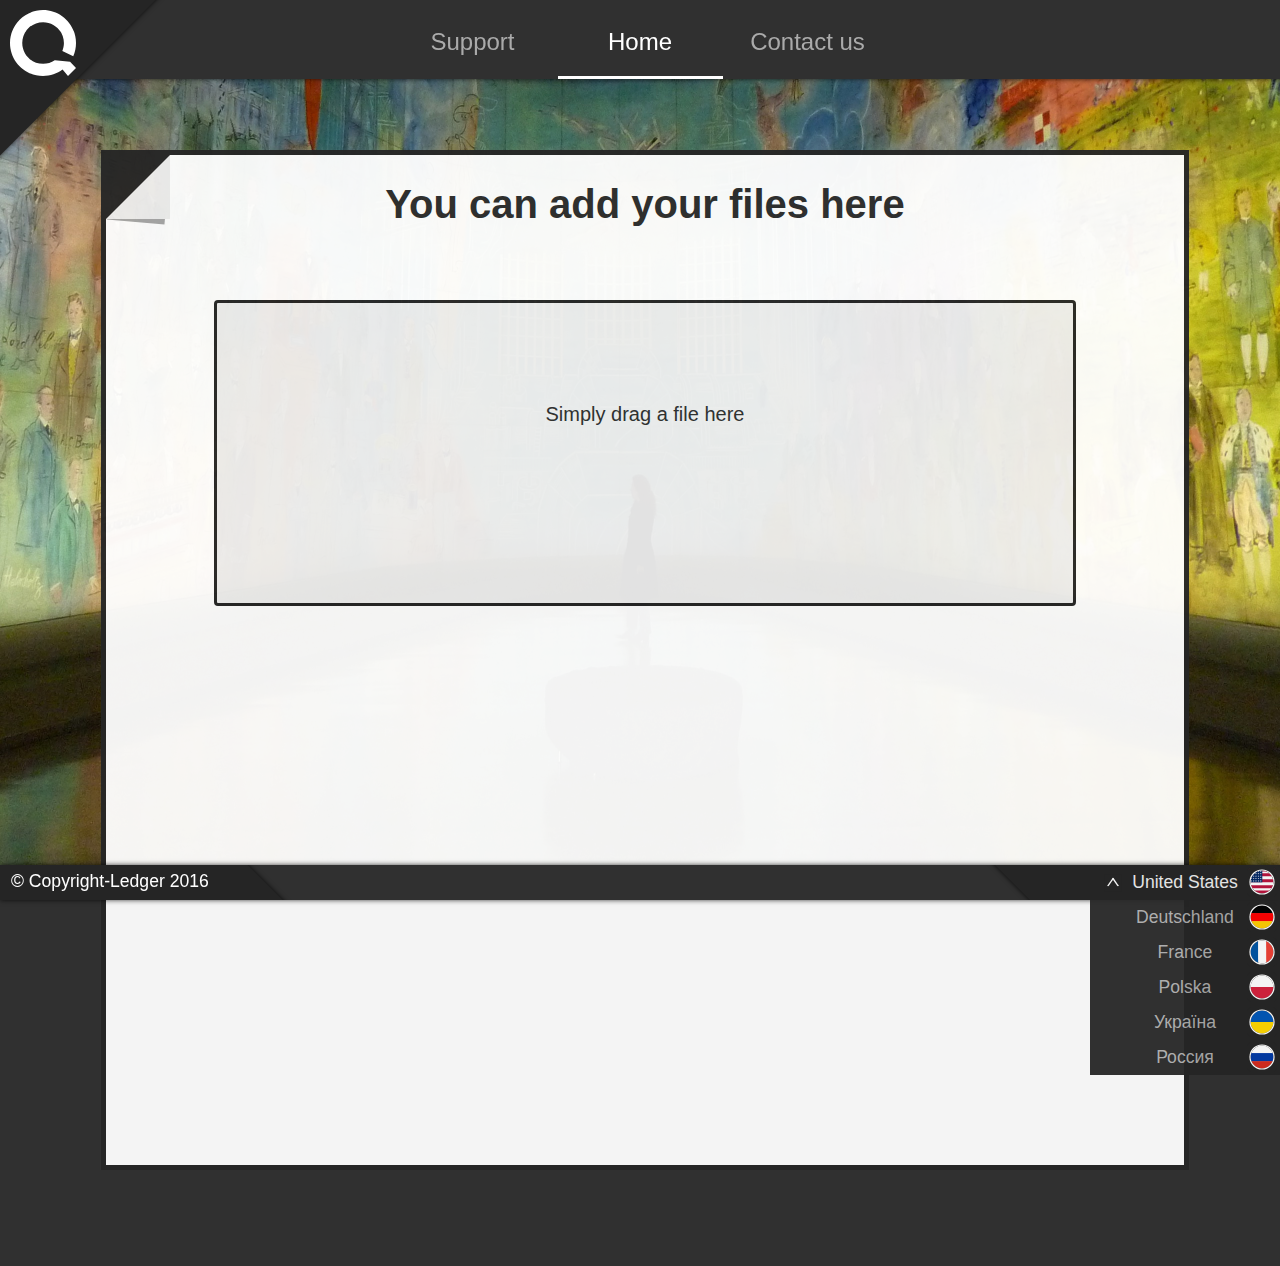
<file: Copyright Ledger/index.html>
<!DOCTYPE html>
<html lang="en">
<head>
    <meta charset="UTF-8">
    <title>Copyright-Ledger</title>
    <script src="js/sha512.min.js"></script>
    <script src="js/base64.js"></script>
    <script src="js/jquery-1.10.2.min.js"></script>
    
    <link rel="stylesheet" href="Style/style.css" type="text/css"/>
</head>
<body>
    <div id="container">
        <div id="header">
            <div class="triangle" id="logo_triangle"></div>
            
            <img src="images/Logo.svg" id="logo_img">
            
            <div id="doc">
                <div id="page_links">
                    <div class="link" id="support" tabindex="0">Support</div>
                    <div class="link" id="home" tabindex="0">Home</div>
                    <div class="link" id="contact" tabindex="0">Contact us</div>
                    
                    <div id="select_line"></div>
                </div>
            </div>
        </div>
        <div id="page_container">
             <div class="block">
                 <div id="support_list">
                     <div class="page">
                        <div id="corner">
                            <div id="triangle_shadow"></div>
                        </div>
                        <h1><center>This is help page</center></h1>
                        <center>We will use this font for text</center>
                    </div>
                </div>

                <div id="home_list">
                     <div class="page">
                         <div id="corner">
                             <div id="triangle_shadow"></div>
                         </div>

                        <h1><center>You can add your files here</center></h1>
                        <br><br>
                        <div id="download-sector">
                            <div id="download-tag">Simply drag a file here</div>
                            <input id="input" type="file" name="uploadfile" onchange="this.form.submit()">
                        </div>
                    </div>
                </div>

                <div id="contact_list">
                     <div class="page">
                         <div id="corner">
                             <div id="triangle_shadow"></div>
                         </div>

                        <h1><center>This is a contact page</center></h1>
                        <center>We will use this font for text</center>
                    </div>
                </div>
            </div>
        </div>
        
        <div id="footer">
            <div class="text">&copy; Copyright-Ledger 2016</div>
            
            <div class="triangle" id="copyright_triangle"></div>
            
            <div class="triangle" id="language_triangle"></div>
        </div>
        
        <div id="language_doc">
            <img src="images/arrow.svg" id="arrow">
            
            <div class="country_blok" id="country_USA">
                <div class="country">United States</div>
                <img src="images/USA-flag.svg" class="flag">
            </div>
            
            <div class="country_blok" id="country_Ger">
                <div class="country">Deutschland</div>
                <img src="images/Germany-flag.svg" class="flag">
            </div>
            
            <div class="country_blok" id="country_Fr">
                <div class="country">France</div>
                <img src="images/Franch-flag.svg" class="flag">
            </div>
            
            <div class="country_blok" id="country_Pol">
                <div class="country">Polska</div>
                <img src="images/Poland-flag.svg" class="flag">
            </div>
            
            <div class="country_blok" id="country_Ukr">
                <div class="country">Україна</div>
                <img src="images/Ukraine-flag.svg" class="flag">
            </div>
            
            <div class="country_blok" id="country_Rus">
                <div class="country">Россия</div>
                <img src="images/Russia-flag.svg" class="flag">
            </div>
        </div>
    </div>  
    
    <script type="text/javascript">
        $(document).ready( function() {
            
            var position = 2;// выбраный лист
            var language_doc = false;// активность панели языков
            
            var USA_top = 0;
            var Ger_top = 35;
            var Fr_top = 70;
            var Pol_top = 105;
            var Ukr_top = 140;
            var Rus_top = 175;
            
            /**
            * основная функция переключения
            */
            function page_select(id, position) {
                Page_marging_left = (60 - 20*position);
                Line_marging_left = 167.5*(position - 1);
                
                $('.block').animate({ 'marginLeft' : + Page_marging_left + "%" });
                $('#select_line').animate({ 'marginLeft' : + Line_marging_left + "px" });
                $('#support').css({'color' : "#aaaaaa"});
                $('#home').css({'color' : "#aaaaaa"});
                $('#contact').css({'color' : "#aaaaaa"});
                $(id).css({'color' : "#ffffff"});
                $(id).focus();
            }
            
            /**
            * переключение между пунктами меню по нажатию стрелок
            */
            document.onkeydown = function(e) {
                e = e || window.event;
                
                if(e.keyCode == 39 && position == 2) {
                    page_select("#contact", 3);
                    position = 3;
                }
                if(e.keyCode == 39 && position == 1) {
                    page_select("#home", 2);
                    position = 2;
                }
                if(e.keyCode == 37 && position == 2) {
                    page_select("#support", 1);
                    position = 1;
                }
                if(e.keyCode == 37 && position == 3) {
                    page_select("#home", 2);
                    position = 2;
                }
                return true;
            }
            
            /**
            * переключение по нажатию на пункты меню
            */
            $('#support').click(function() {
                page_select("#support", 1);
                position = 1;
            });
            $('#home').click(function() {
                page_select("#home", 2);
                position = 2;
            });
            $('#contact').click(function() {
                page_select("#contact", 3);
                position = 3;
            });
            
            /**
            * выделение и перемещение блока региона
            */
            function Language(id) {
                    $('#country_USA').css({'color' : "#aaaaaa"});
                    $('#country_Ger').css({'color' : "#aaaaaa"});
                    $('#country_Fr').css( {'color' : "#aaaaaa"});
                    $('#country_Pol').css({'color' : "#aaaaaa"});
                    $('#country_Ukr').css({'color' : "#aaaaaa"});
                    $('#country_Rus').css({'color' : "#aaaaaa"});
                
                if(id > USA_top) {
                    USA_top = USA_top + 35;
                } else if(id == USA_top) {
                    USA_top = 0;
                    $('#country_USA').css({'color' : "#eeeeee"});
                    $('#home').html("Home");
                    $('#support').html("Support");
                    $('#contact').html("Contact us");
                }

                if(id > Ger_top) {
                    Ger_top = Ger_top + 35;
                } else if(id == Ger_top) {
                    Ger_top = 0;
                    $('#country_Ger').css({'color' : "#eeeeee"});
                    $('#home').html("Hauptseite");
                    $('#support').html("Fragen");
                    $('#contact').html("Kontakt");
                }
                
                if(id > Fr_top) {
                    Fr_top = Fr_top + 35;
                } else if(id == Fr_top) {
                    Fr_top = 0;
                    $('#country_Fr').css({'color' : "#eeeeee"});
                    $('#home').html("Accueil");
                    $('#support').html("Soutien");
                    $('#contact').html("Contactez");
                }

                if(id > Pol_top) {
                    Pol_top = Pol_top + 35;
                } else if(id == Pol_top) {
                    Pol_top = 0;
                    $('#country_Pol').css({'color' : "#eeeeee"});
                    $('#home').html("Główna");
                    $('#support').html("Wsparcie");
                    $('#contact').html("Kontakt");
                }
                
                if(id > Ukr_top) {
                    Ukr_top = Ukr_top + 35;
                } else if(id == Ukr_top) {
                    Ukr_top = 0;
                    $('#country_Ukr').css({'color' : "#eeeeee"});
                    $('#home').html("Головна");
                    $('#support').html("Підтримка");
                    $('#contact').html("Контакти");
                }
                
                if(id > Rus_top) {
                    Rus_top = Rus_top + 35;
                } else if(id == Rus_top) {
                    Rus_top = 0;
                    $('#country_Rus').css({'color' : "#eeeeee"});
                    $('#home').html("Главная");
                    $('#support').html("Поддержка");
                    $('#contact').html("Контакты");
                }
                
                $('#country_USA').animate({ 'marginTop' : + USA_top + "px"});
                $('#country_Ger').animate({ 'marginTop' : + Ger_top + "px"});
                $('#country_Fr').animate( { 'marginTop' : + Fr_top + "px"} );
                $('#country_Pol').animate({ 'marginTop' : + Pol_top + "px"});
                $('#country_Ukr').animate({ 'marginTop' : + Ukr_top + "px"});
                $('#country_Rus').animate({ 'marginTop' : + Rus_top + "px"});
            }
            
            /**
            * выбор региона
            */
            $('#language_doc').click(function() {
                if(language_doc == false) {
                    $('#language_doc').animate({ 'marginBottom' : "0px"}); 
                    $('#arrow').css({'transform': 'rotate(0deg)'});
                    
                    language_doc = true;    
                } else {
                    $('#language_doc').delay(600).animate({ 'marginBottom' : "-175px"});
                    $('#arrow').css({'transform': 'rotate(-90deg)'});
                    
                    language_doc = false;
                }
            });
            
            /**
            * закрытие выбора региона по нажатию вне елементал
            */
            $(document).mouseup(function (e) {
                if($('#language_doc').has(e.target).length === 0) {
                    $('#language_doc').animate({ 'marginBottom' : "-175px"});
                    $('#arrow').css({'transform': 'rotate(-90deg)'});
                    
                    language_doc = false;
                }
            });
          

            $('#country_USA').click(function() { 
                Language(USA_top);
            })
            $('#country_Ger').click(function() { 
                Language(Ger_top);
            })
            $('#country_Fr').click(function() { 
                Language(Fr_top);
            })
            $('#country_Pol').click(function() { 
                Language(Pol_top);
            })
            $('#country_Ukr').click(function() { 
                Language(Ukr_top);
            })
            $('#country_Rus').click(function() { 
                Language(Rus_top);
            })
        });
    </script>        
</body>
</html>
</file>
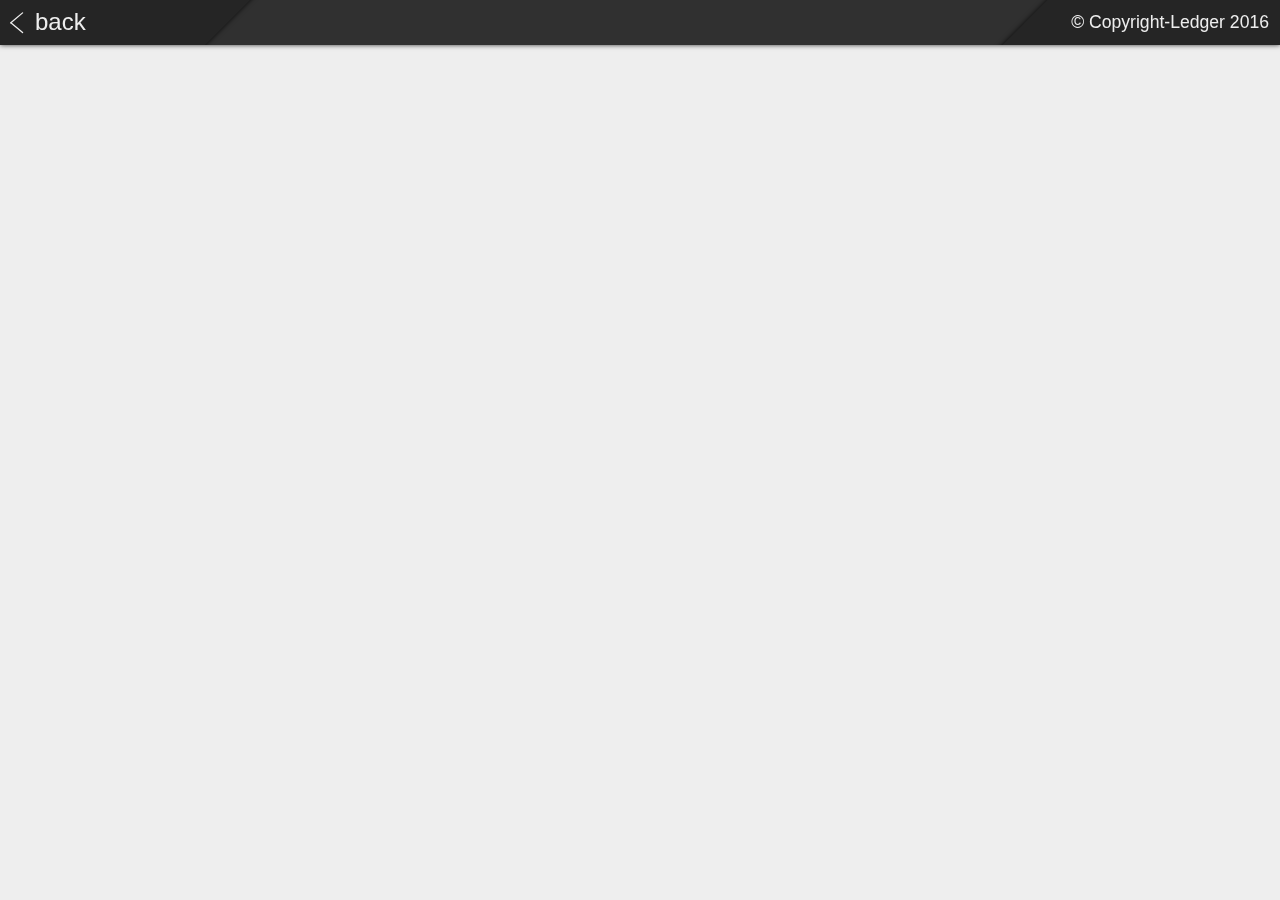
<file: Copyright Ledger/pay.html>
<!DOCTYPE html>
<html lang="en">
<head>
    <meta charset="UTF-8">
    <title>Copyright-Ledger</title>
    <script src="js/sha512.min.js"></script>
    <script src="js/base64.js"></script>
    <script src="js/jquery-1.10.2.min.js"></script>
    
    <link rel="stylesheet" href="Style/pay_style.css" type="text/css"/>
</head>
<body>
    <div id="container">
        <div id="header">
            <div class="triangle" id="back_triangle"></div>
            <div id="back_block">
                <img src="images/arrow_pay.svg" id="back_arrow">
                <div id="back_text">back</div>
            </div>
            
            <div class="triangle" id="copyright_triangle"></div>
            <div id="copyright">&copy; Copyright-Ledger 2016</div>
        </div>
        <div id="page_container">
             <div class="page">

            </div>
        </div>
    </div>  
    
    <script type="text/javascript">
        $(document).ready( function() {

        });
    </script>        
</body>
</html>
</file>
<file: Copyright Ledger/Style/style.css>
.cbalink {
    display: none !important;
}

body {
	color: #2B2B2B;
	font-family: 'Arimo', sans-serif;
    
    background-image: url(../images/background.jpg);
    background-position: center center;
    background-repeat: no-repeat;
    background-attachment: fixed;
    background-size: cover;
    background-color:#303030;

	height: 1250px;
}

#container {
	position: absolute;
	top: 0;
	left: 0;
	width: 100%;
	height: 1250px;
    
    overflow: hidden;
}

/*************
*   header   *
*************/
#header {
    position: fixed;
    width: 100%;
    height: 17.5%;
    min-width: 700px; 
    min-height: 120px;
    z-index: 2;
}

/**
* верхняя панель
*/
#doc {
    position: absolute;
    width: 100%;
    height: 50%; 
    
    background-color: #303030;
    box-shadow: 0 0 5px rgba(0,0,0,0.75);
}

/**
* все треугольники
*/
.triangle {
    position: absolute;
    
    z-index: 1;
    
    background-color: #252525;
    box-shadow: 0 0 5px rgba(0,0,0,0.75);
}

/**
* треугольник с лого
*/
#logo_triangle {
    height: 70%;
    top: 0;
    width: 600px;
    left: -300px;
    transform-origin: 50% 0;
    transform: rotate(-45deg);
}

/**
* лого
*/
#logo_img {
    position: absolute;
    top: 10px;
    left: 10px;
    height: 42%;
    background-size: cover;
    
    z-index: 2;
}

/**
* меню
*/
#page_links{
    position: absolute;
    top: 35%;
    height: 65%;
    left: 50%;
    right: 50%;
    margin: 0 -250px;
    width: 500px;
    
    cursor: pointer; 
}

/**
* кнопки меню
*/
.link {
    position: absolute;
    width: 33%;
    height: 75%;
    
    color: #aaaaaa;     
    font-size: 150%;
    text-align: center;

    transition: all 0.5s ease-in-out; 
}

.link:hover { 
    color: #d9d9d9 !important;
}

.link:focus {
    outline: none;
    color: white !important;
}

/**
* Support
*/
#support {
    left: 0;
}

/**
* Home
*/
#home {
    left: 33.5%;
    width: 33%;
    color: white;
}

/**
* Contacts
*/
#contact {
    right: 0;
}

/**
* линия выбора в меню
*/
#select_line{
    position: absolute;
    bottom: 0;
    margin-left: 167.5px;
    height: 3px;
    width: 165px;
    background-color: white;
}

/*******************
*  Page container  *
*******************/
#page_container {
    position: absolute;
    width: 500%;
    left: -200%;
    height: 100%; 
    min-width: 600px; 
    
    font-size: 125%;
}

/**
* блок со всеми страницами
*/
.block {
    position: absolute;
    height: 100%;
    margin-left: 20%;
    width: 60%;
}

/**
* блок страницы Support
*/
#support_list {
    position: absolute;
    width: 33%;
    height: 100%;
}

/*
* блок страницы Home
*/
#home_list {
    position: absolute;
    left: 33.5%;
    width: 33%;
    height: 100%;
}

/*
* блок страницы Contact
*/
#contact_list {
    position: absolute;
    left: 67%;
    width: 33%;
    height: 100%;
}

/*
* класс страниц
*/
.page {
    position: absolute;
    width: 85%;
    height: 1010px; /*container!!*/
    opacity: 0.95;
    margin: 150px 7.5% 65px 7.5%;
    
    border: 5px solid #252525;
    background-color: #ffffff;
}

/*
* блок страницы
*/
#corner {
    position: absolute;
    top: -1;
    left: -1;
    height: 64px;
    width: 64px;
    
    background-color: #eeeeee;
}
/*
* уголок сраницы
*/
#corner::after {
    content: ''; 
    position: absolute;
    top: -1px;
    left: -1px;
    border: 33px solid transparent;	
    border-left: 33px solid #252525;
    border-top: 33px solid #252525;
}

/*
* тень под уголком
*/
#triangle_shadow {
    position: absolute;
    top: 34px;
    left: 2px;
    height: 33px;
    width: 58px;
    transform: rotate(5deg);
    
    background-color: rgba(0,0,0,0.35);
    
    z-index: -1;
}

/*
* блок загрузки
*/
#download-sector {
    position: absolute;
    text-align: center;
    top: auto;
    left: 10%;
    right: 10%;
    overflow: hidden; 
    width: auto; 
    height: 300px; 
    border: 3px solid #252525; 
    border-radius: 4px;
    background-color: #eeeeee;
}

/*
* текст блока загрузки
*/
#download-tag {
    text-align: center;
    font-size: 100%;
    padding: 100px; 
}

/*
* форма загрузки(скрыта)
*/
#input {
    margin: 0;
    padding: 0;
    top: 0;
    left: 0;
    position: absolute;  
    opacity: 0; 
    font-size: 300px; 
    height: 200spx;
}

/***********
*  footer  *
***********/
#footer {
    position: fixed;
    height: 35px;
    width: 100%;
    bottom: 0;
    
    background-color: #303030;
    box-shadow: 0 0 5px rgba(0,0,0,0.75);
    
    overflow: hidden;
}

/*
* угол копирайта
*/
#copyright_triangle {
    height: 200px;
    bottom: 0;
    width: 600px;
    left: -300px;
    transform-origin: 50% 100%;
    transform: rotate(45deg);
}

/*
* текст
*/
.text {
    position: absolute;
    top: 6px;
    left: 11px;
    z-index: 5;
    
    font-size: 110%;
    color: #ffffff;
}

/*
* угол региона
*/
#language_triangle {
    height: 200px;
    bottom: 0;
    width: 600px;
    right: -50px;
    transform-origin: 50% 100%;
    transform: rotate(45deg);
}

/*
* блок региона
*/
#language_doc {
    position: fixed;
    height: 210px;
    width: 190px;
    bottom: 0;
    margin-bottom: -175px;
    right: 0;
    
    background-color: #252525;
    opacity: 0.95;
    cursor: pointer;
    
    z-index: 4;
}

/*
* страна
*/
.country_blok {
    position: absolute;
    width: 100%;
    height: 35px;
}

#country_USA{
    margin-top: 0;
    color: #eeeeee;
}
#country_Ger{
    margin-top: 35px;
    color: #aaaaaa;
}
#country_Fr{
    margin-top: 70px;
    color: #aaaaaa;
}
#country_Pol{
    margin-top: 105px;
    color: #aaaaaa;
}
#country_Ukr{
    margin-top: 140px;
    color: #aaaaaa;
}
#country_Rus{
    margin-top: 175px;
    color: #aaaaaa;
}

/*
* стрелка региона
*/
#arrow {
    position: absolute;
    top: 9px;
    left: 14px;
    height: 18px;
    width: 18px;
    
    transform: rotate(-90deg);
}

/*
* блок названия страны
*/
.country {
    position: absolute;
    width: 150px;
    left: 20px;
    top: 7px;
    
    text-align: center; 
    font-size: 110%;
    
    z-index: 5;
    
    transition: all 0.5s ease-in-out;
}
.country:hover{
    color: #dddddd !important;
}

/*
* блок флага
*/
.flag {
    position: absolute;
    background-size: cover;
    top: 2px;
    right: 3px;
    height: 30px;
    z-index: 2;
}
</file>
<file: Copyright Ledger/Style/pay_style.css>
.cbalink {
    display: none !important;
}

body {
	color: #2B2B2B;
	font-family: 'Arimo', sans-serif;
    
    background-color: #eeeeee
}

#container {
	position: absolute;
	top: 0;
	left: 0;
	width: 100%;
    height: 100%;
    
    overflow: hidden;
}

/*************
*   header   *
*************/
#header {
    position: fixed;
    width: 100%;
    min-width: 500px; 
    height: 45px;
    z-index: 2;
    
    background-color: #303030;
    box-shadow: 0 0 5px rgba(0,0,0,0.75);
    
    overflow: hidden;
}

/**
* все треугольники
*/
.triangle {
    position: absolute;
    
    background-color: #252525;
    box-shadow: 0 0 5px rgba(0,0,0,0.75);
}

/*
* угол back
*/
#back_triangle {
    height: 200px;
    width: 600px;
    left: -250px;
    transform-origin: 50% 100%;
    transform: rotate(-45deg);
}

/*
* угол копирайта
*/
#copyright_triangle {
    height: 200px;
    top: -150px;
    width: 600px;
    right: -300px;
    transform-origin: 50% 100%;
    transform: rotate(-45deg);
}

/*
* блок back
*/
#back_block {
    position: absolute;
    height: 100%;
    width: 200px;
    
    opacity: 0.8;
}
#back_block:hover {
    opacity: 1;
}

/*
* стрелка back
*/
#back_arrow {
    position: absolute;
    top: 5px;
    height: 35px;
    width: 35px;
}

/*
* текст back
*/
#back_text {
    position: absolute;
    left: 35px;
    width: 100px;
    top: 8px;
    
    color: #eeeeee;
    font-size: 1.5em;
}

/*
* копирайт
*/
#copyright {
    position: absolute;
    top: 12px;
    right: 11px;
    z-index: 5;
    
    font-size: 1.1em;
    color: #eeeeee;
}

/*******************
*  Page container  *
*******************/
#page_container {
    position: absolute;
    width: 100%;
    height: 100%; 
    min-width: 600px; 
    
    font-size: 1.25em;
}

/*
* класс страниц
*/
.page {
    position: absolute;
    min-width: 500px;
    min-height: 500px;
    width: 85%;
    height: 85%;
    opacity: 0.95;
    margin: 5% 7.5% 10% 7.5%;
}
</file>
